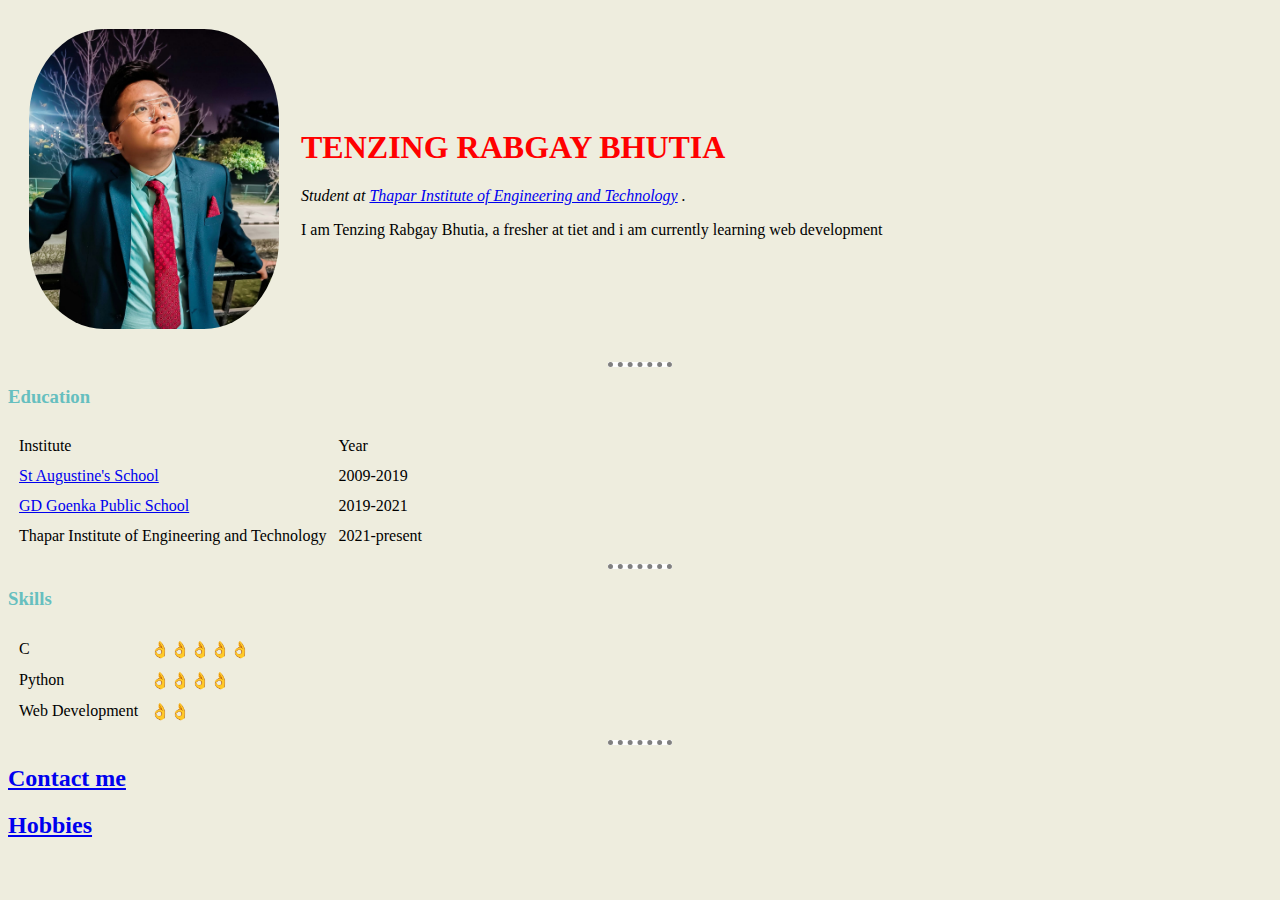
<file: index.html>
<!DOCTYPE html>
<html lang="en">
<head>
    <meta charset="UTF-8">
    <meta http-equiv="X-UA-Compatible" content="IE=edge">
    <meta name="viewport" content="width=device-width, initial-scale=1.0">
    <title>10zing's personal site( ͡👁️ ͜ʖ ͡👁️)</title>
    <link rel="stylesheet" href="css/styles.css">
<style>
    img{
    height: 300px;
    width: 250px;
}
</style>

</head>
<body>
    <table  cellspacing="20">
    <tr> <td><img src="profpic.jpeg"</td>
     <td><h1>TENZING RABGAY BHUTIA </h1>
        <P> <em>Student at <a href="https://www.thapar.edu/"<strong> Thapar Institute of Engineering and Technology</strong></a> .</em></P>
        <p>I am Tenzing Rabgay Bhutia, a fresher at tiet and i am currently learning web development</p></td></tr>
</table>
    
   
    <hr>
    <h3>Education</h3>
    <table  cellspacing="10" >
        <tr><td>Institute</td><td>Year</td></tr>
        <tr><td><a href="https://www.saskalimpong.com/">St Augustine's School</a></td><td>2009-2019</td></tr>
             <tr><td><a href="https://gdgps.gdgoenka.com/">GD Goenka Public School</a></td><td>2019-2021</td></tr>
            <tr><td>Thapar Institute of Engineering and Technology</td><td>2021-present</td></tr> 
            
            
    </table>
    <hr>
             
        <h3>
            Skills
        </h3>
        <table cellspacing="10" ><tr><td>C</td><td>👌👌👌👌👌</td></tr>
        <tr><td>Python</td> <td>👌👌👌👌</td></tr>
    <tr><td>Web Development</td> <td>👌👌</td></tr></table>
    <hr>
        <h2><a href="contact.html">Contact me</a></h2>
        <h2><a href="hobbies.html">Hobbies</a></h2>
        
   
</body>
</html>
</file>
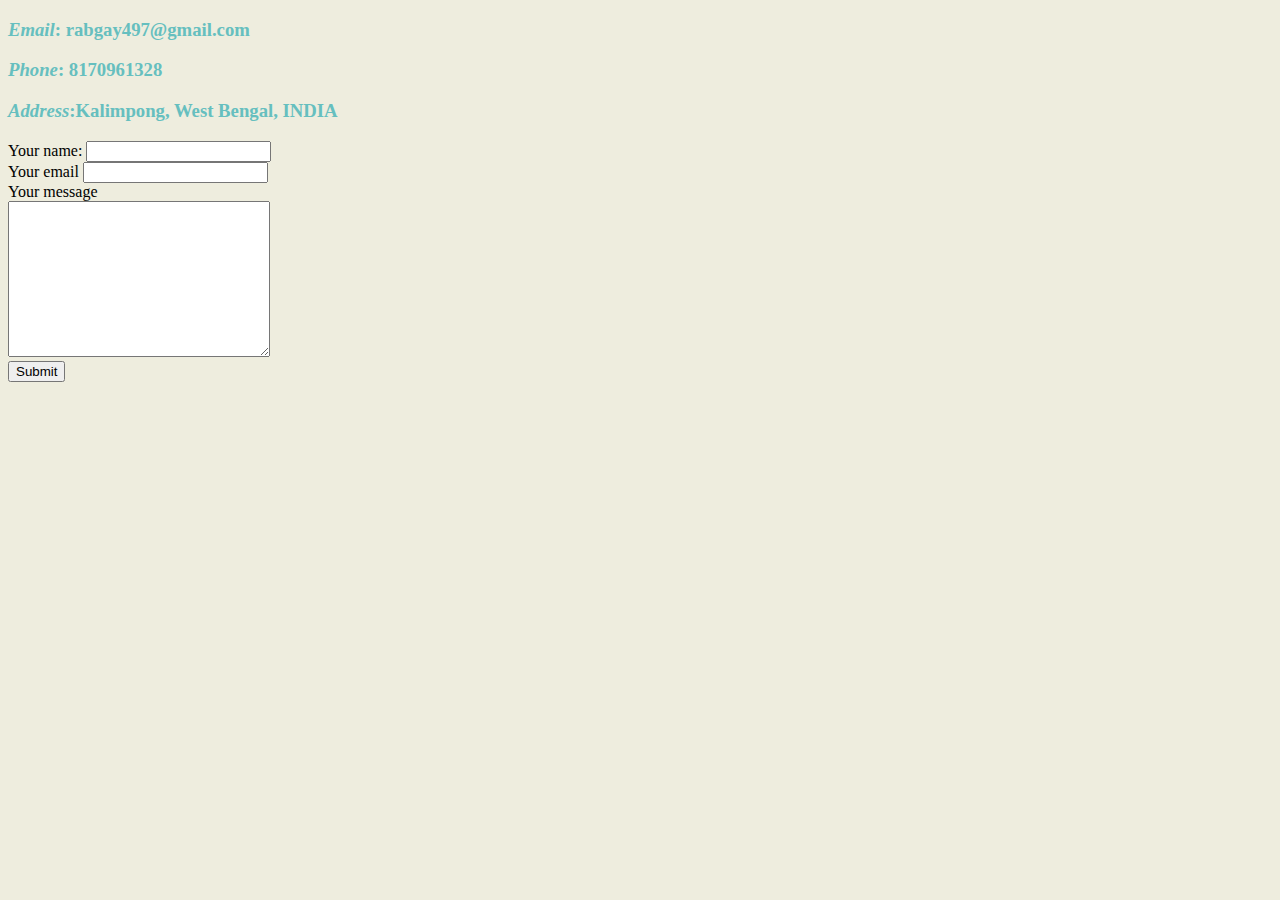
<file: contact.html>
<!DOCTYPE html>
<html lang="en">
<head>
    <meta charset="UTF-8">
    <meta http-equiv="X-UA-Compatible" content="IE=edge">
    <meta name="viewport" content="width=device-width, initial-scale=1.0">
    <title>Contact</title>
    <link rel="stylesheet" href="css/styles.css">
</head>

    <h3><em>Email</em>: rabgay497@gmail.com</h3>
    <h3><em>Phone</em>: 8170961328</h3>
    <h3><em>Address</em>:Kalimpong, West Bengal, INDIA</h3>
    <form action="mailto:rabgay497@gmail.com" method="post" enctype="text/plain "
    <label> Your name: </label>
    <input type="text" name="yourName">
    <br>
    <label>Your email</label>
    <input type="email" name="yourEmail"><br>
    <label> Your message</label><br>
    <textarea name="yourMessage" id="" cols="30" rows="10"></textarea><br>
    <input type="submit">
    </form>
    
</body>
</html>
</file>
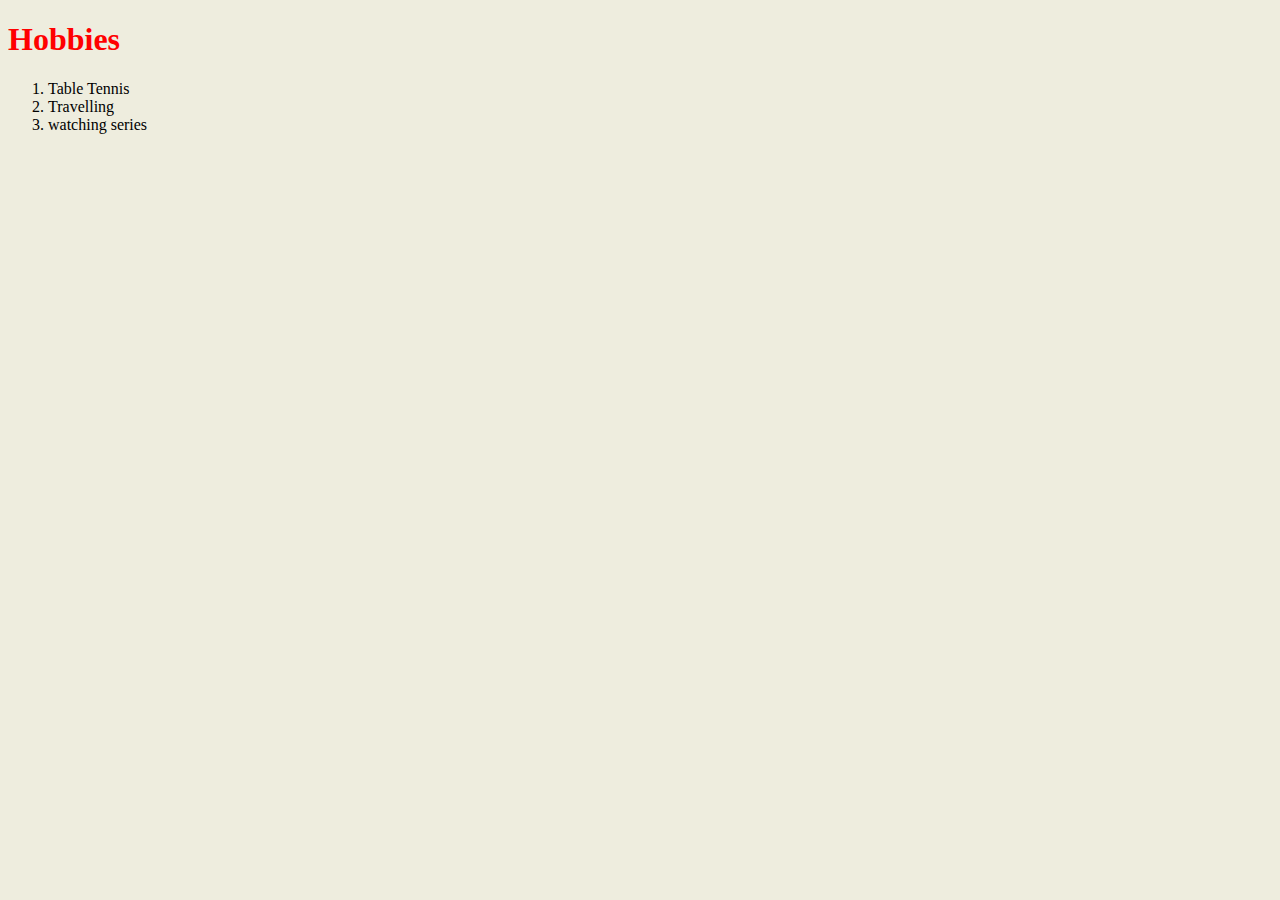
<file: hobbies.html>
<!DOCTYPE html>
<html lang="en">
<head>
    <meta charset="UTF-8">
    <meta http-equiv="X-UA-Compatible" content="IE=edge">
    <meta name="viewport" content="width=device-width, initial-scale=1.0">
    <title>HOBBIES</title>
    <link rel="stylesheet" href="css/styles.css">
    
    

</head>
<body>  <h1>Hobbies</h1>
    <ol>
        <li>Table Tennis</li>
        <li>Travelling</li>
        <li>watching series</li>
    </ol>
    
</body>
</html>
</file>
<file: css/styles.css>
body{
    background-color: #EEEDDE;
}
hr{
    background-color: white;
    border-style: none;
    border-top-style:dotted;
    border-color: grey;
    border-width: 5px;
    width: 5%;
}
h1{
    color: red;
}
h3{
    color: #66BFBF;
}
img{
    border-radius: 30%;
}
</file>
